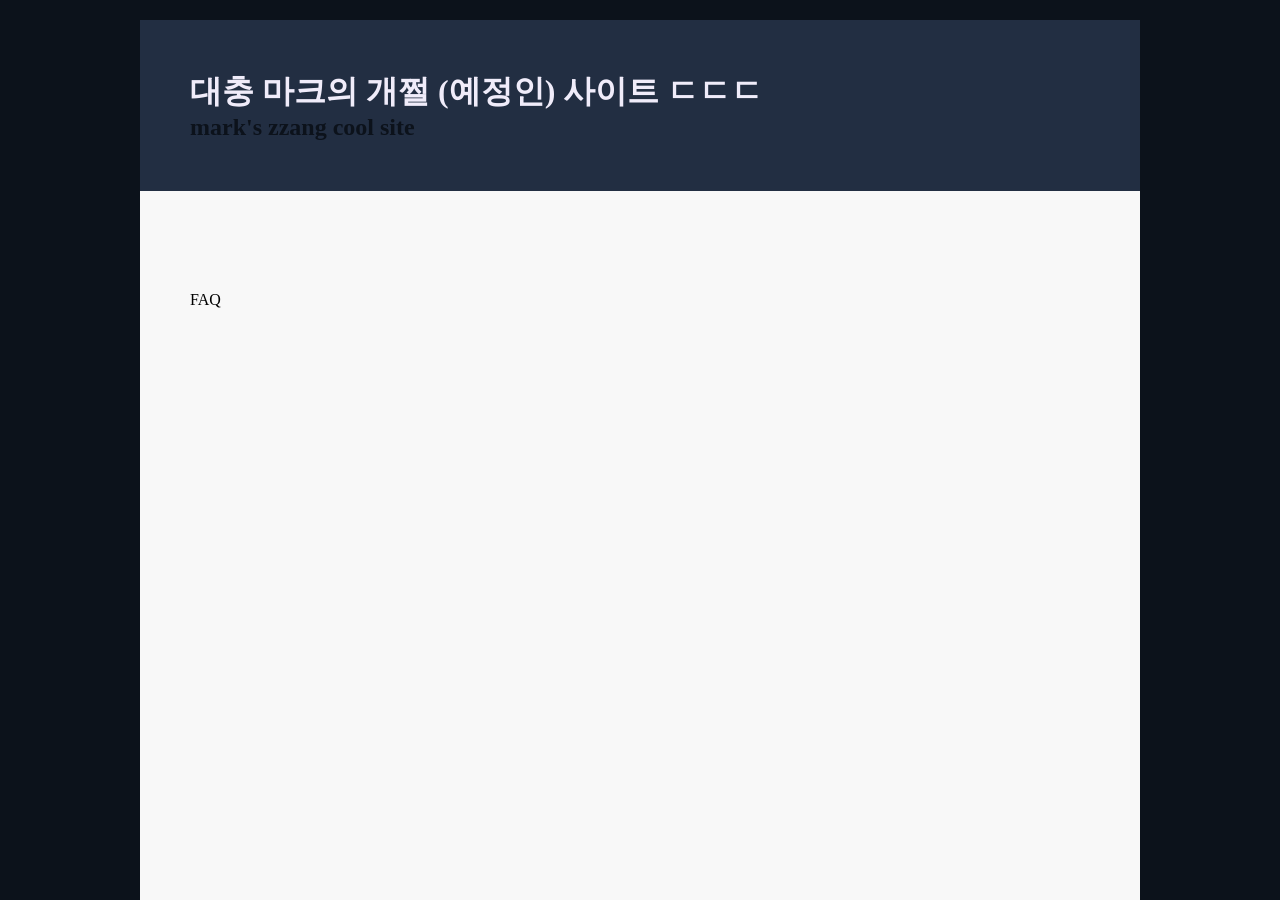
<file: static/main/index.html>
<!DOCTYPE html>
<html lang="en">
<head>
    <meta charset="UTF-8">
    <meta name="viewport" content="width=device-width, initial-scale=1.0">
    <link rel="stylesheet" href="style.css">

    <link rel="preconnect" href="https://fonts.googleapis.com">
    <link rel="preconnect" href="https://fonts.gstatic.com" crossorigin>
    <link href="https://fonts.googleapis.com/css2?family=Nanum+Myeongjo&display=swap" rel="stylesheet">

    <title>마크의 사이트</title>
</head>
<body>
    <header>
        <a href="/">
            <h1>대충 마크의 개쩔 (예정인) 사이트 ㄷㄷㄷ</h1>
            <h2>mark's zzang cool site</h2>
        </a>
    </header>
    <main>

    </main>
    <footer>
        <div>
            <a href="/faq">FAQ</a>
        </div>
    </footer>
</body>
</html>
</file>
<file: static/main/style.css>
/* * {
    margin: 0px;
    padding: 0px;
} */

html {
    margin: 0px;
    padding: 0px;
    background-color: oklch(0.18 0.02 260);
    display: flex;
    justify-content: center;
}

body {
    margin: 0px;
    width: 1000px;
    min-height: calc(100vh - 20px);
    margin-top: 20px;
    background-color: oklch(0.98 0 300);
}

a, a:visited, a:hover, a:active {
    text-decoration: none;
    color: inherit;
}

header {
    /* height: 140px; */
    background-color: oklch(0.3 0.04 260);
    padding: 50px;
}

header h1 {
    margin: 0px;
    /* padding: 50px; */
    color: oklch(0.95 0.02 300);
}

header h2 {
    margin: 0px;
    color: oklch(0.18 0.02 260);
}

main {
    padding: 50px;
    /* background-color: oklch(0.95 0.0 300); */
}

footer {
    padding-left: 50px;
    padding-right: 50px;
}


.question {
    /* font-size: 36px; */
    font-weight: 800;
    font-family: "Nanum Myeongjo", serif;
    font-style: normal;
    transform: skewX(-15deg);
}

.question span {
    display: inline-block;
    font-size: calc(var(--s) * var(--base-size));
    /* transform: scale(var(--s)); */
}
</file>
